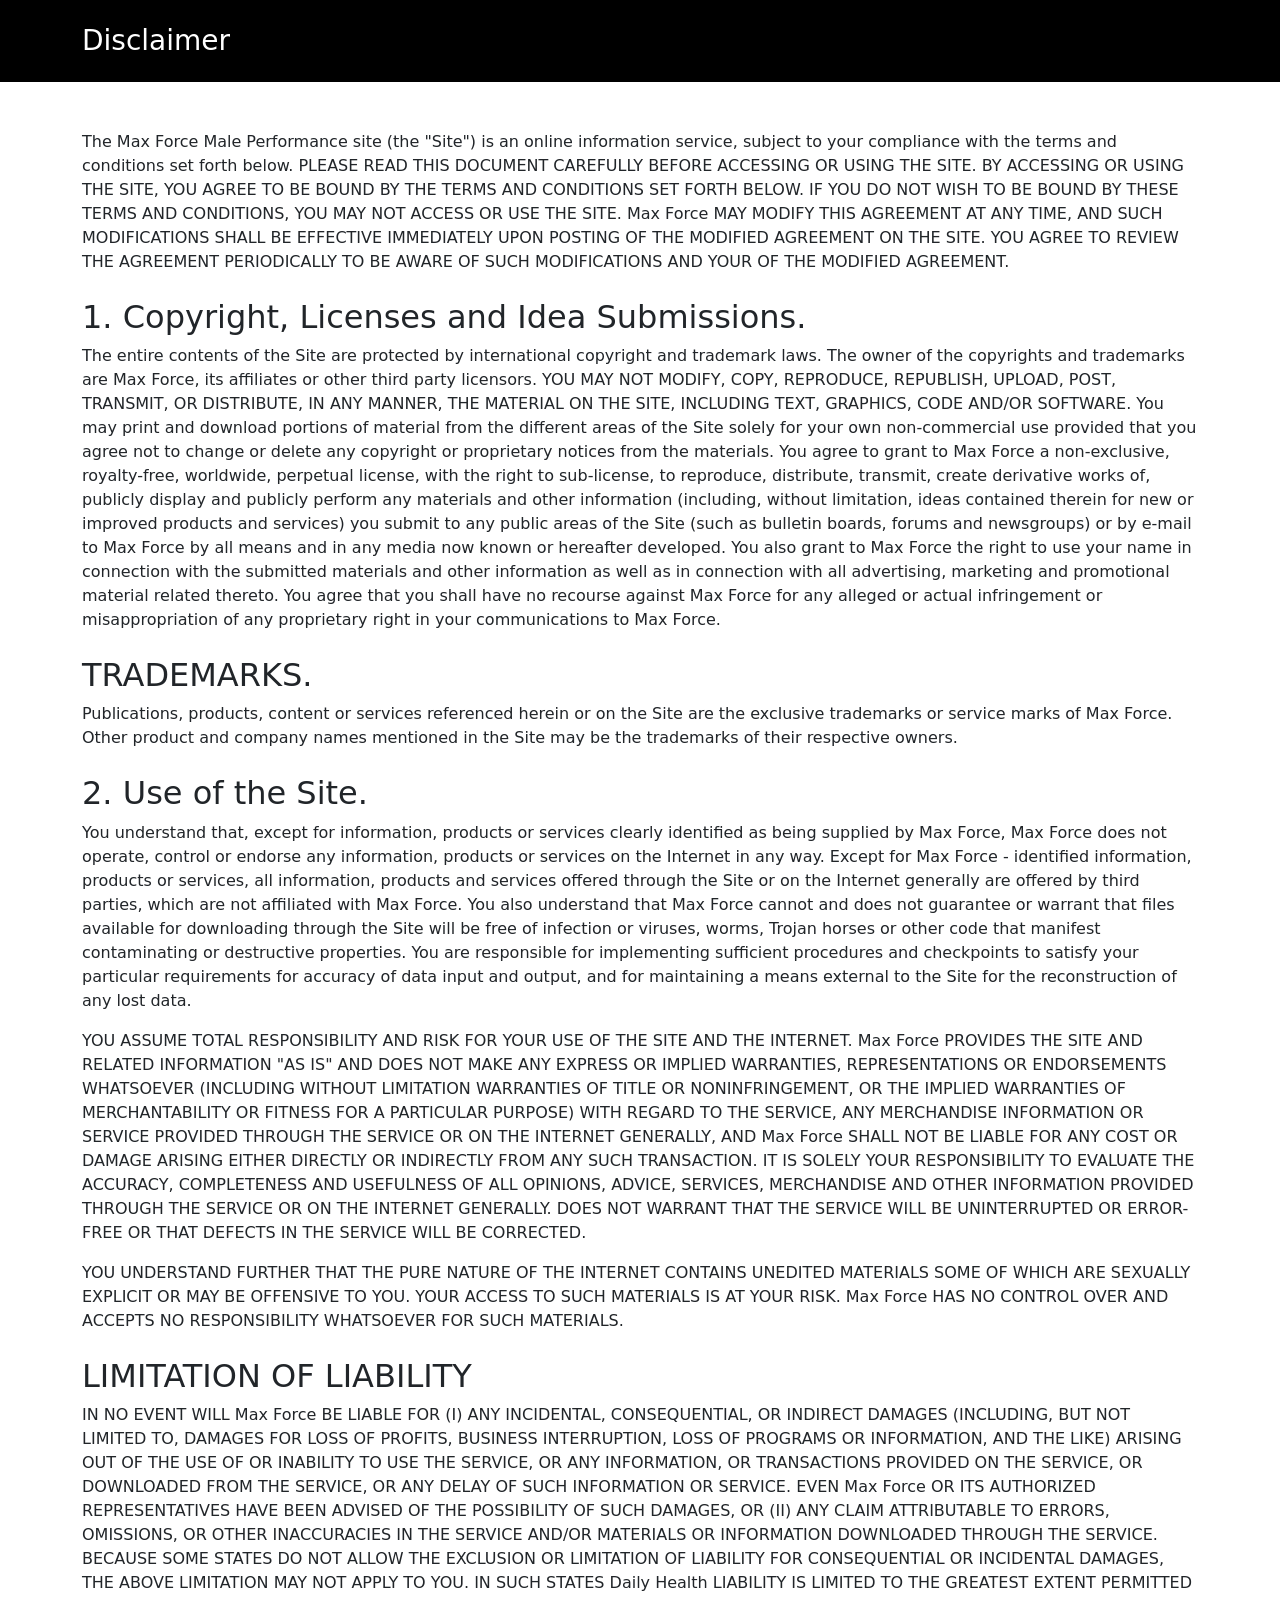
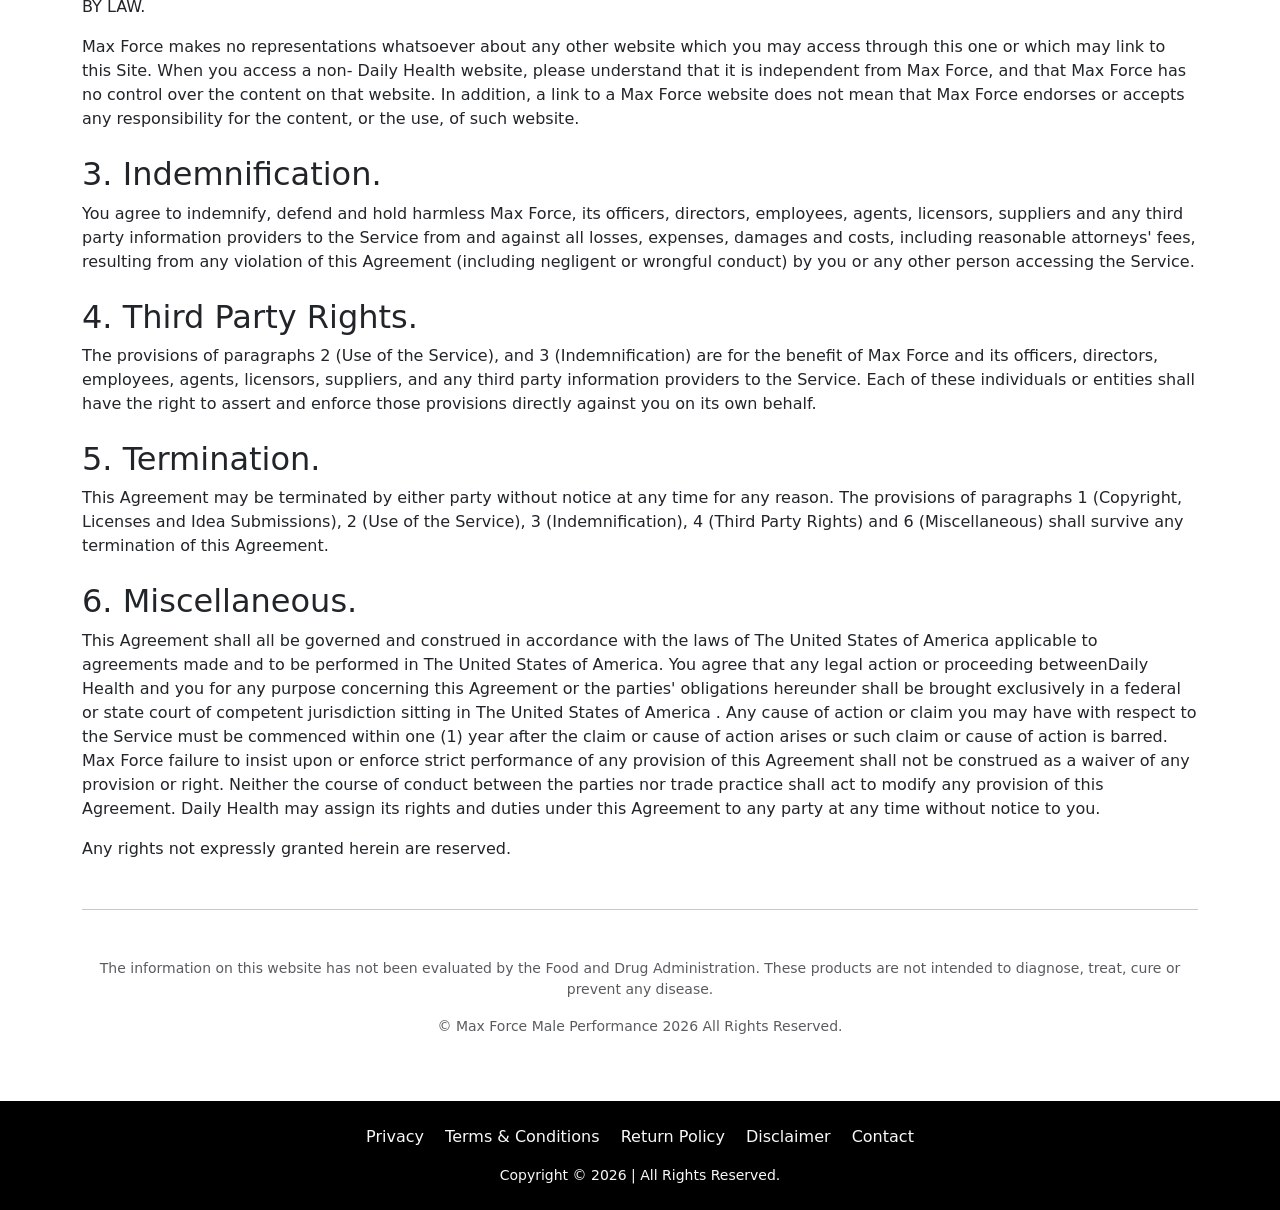
<file: Disclaimer.html>
<!DOCTYPE html>
<html lang="en">
<head>
  <meta charset="UTF-8">
  <title>Disclaimer</title>
  <meta name="viewport" content="width=device-width, initial-scale=1">
  <!-- Bootstrap CSS -->
  <link href="https://cdn.jsdelivr.net/npm/bootstrap@5.3.0/dist/css/bootstrap.min.css" rel="stylesheet">
</head>
<body>

  <!-- Header -->
  <header class="bg-black text-white py-4">
    <div class="container">
      <h1 class="h3 m-0">Disclaimer</h1>
    </div>
  </header>

  <!-- Main Content -->
  <main class="container py-5">
    <p>The Max Force Male Performance site (the "Site") is an online information service, subject to your compliance with the terms and conditions set forth below. PLEASE READ THIS DOCUMENT CAREFULLY BEFORE ACCESSING OR USING THE SITE. BY ACCESSING OR USING THE SITE, YOU AGREE TO BE BOUND BY THE TERMS AND CONDITIONS SET FORTH BELOW. IF YOU DO NOT WISH TO BE BOUND BY THESE TERMS AND CONDITIONS, YOU MAY NOT ACCESS OR USE THE SITE. Max Force MAY MODIFY THIS AGREEMENT AT ANY TIME, AND SUCH MODIFICATIONS SHALL BE EFFECTIVE IMMEDIATELY UPON POSTING OF THE MODIFIED AGREEMENT ON THE SITE. YOU AGREE TO REVIEW THE AGREEMENT PERIODICALLY TO BE AWARE OF SUCH MODIFICATIONS AND YOUR OF THE MODIFIED AGREEMENT.</p>
    

    <h2 class="mt-4">1. Copyright, Licenses and Idea Submissions.</h2>
    <p>The entire contents of the Site are protected by international copyright and trademark laws. The owner of the copyrights and trademarks are Max Force, its affiliates or other third party licensors. YOU MAY NOT MODIFY, COPY, REPRODUCE, REPUBLISH, UPLOAD, POST, TRANSMIT, OR DISTRIBUTE, IN ANY MANNER, THE MATERIAL ON THE SITE, INCLUDING TEXT, GRAPHICS, CODE AND/OR SOFTWARE. You may print and download portions of material from the different areas of the Site solely for your own non-commercial use provided that you agree not to change or delete any copyright or proprietary notices from the materials. You agree to grant to Max Force a non-exclusive, royalty-free, worldwide, perpetual license, with the right to sub-license, to reproduce, distribute, transmit, create derivative works of, publicly display and publicly perform any materials and other information (including, without limitation, ideas contained therein for new or improved products and services) you submit to any public areas of the Site (such as bulletin boards, forums and newsgroups) or by e-mail to Max Force by all means and in any media now known or hereafter developed. You also grant to Max Force the right to use your name in connection with the submitted materials and other information as well as in connection with all advertising, marketing and promotional material related thereto. You agree that you shall have no recourse against Max Force for any alleged or actual infringement or misappropriation of any proprietary right in your communications to Max Force.</p>
    

    <h2 class="mt-4">TRADEMARKS.</h2>
    <p>Publications, products, content or services referenced herein or on the Site are the exclusive trademarks or service marks of Max Force. Other product and company names mentioned in the Site may be the trademarks of their respective owners.</p>

    <h2 class="mt-4">2. Use of the Site.</h2>
    <p>You understand that, except for information, products or services clearly identified as being supplied by Max Force, Max Force does not operate, control or endorse any information, products or services on the Internet in any way. Except for Max Force - identified information, products or services, all information, products and services offered through the Site or on the Internet generally are offered by third parties, which are not affiliated with Max Force. You also understand that Max Force cannot and does not guarantee or warrant that files available for downloading through the Site will be free of infection or viruses, worms, Trojan horses or other code that manifest contaminating or destructive properties. You are responsible for implementing sufficient procedures and checkpoints to satisfy your particular requirements for accuracy of data input and output, and for maintaining a means external to the Site for the reconstruction of any lost data.</p>
    <p>YOU ASSUME TOTAL RESPONSIBILITY AND RISK FOR YOUR USE OF THE SITE AND THE INTERNET. Max Force PROVIDES THE SITE AND RELATED INFORMATION "AS IS" AND DOES NOT MAKE ANY EXPRESS OR IMPLIED WARRANTIES, REPRESENTATIONS OR ENDORSEMENTS WHATSOEVER (INCLUDING WITHOUT LIMITATION WARRANTIES OF TITLE OR NONINFRINGEMENT, OR THE IMPLIED WARRANTIES OF MERCHANTABILITY OR FITNESS FOR A PARTICULAR PURPOSE) WITH REGARD TO THE SERVICE, ANY MERCHANDISE INFORMATION OR SERVICE PROVIDED THROUGH THE SERVICE OR ON THE INTERNET GENERALLY, AND Max Force SHALL NOT BE LIABLE FOR ANY COST OR DAMAGE ARISING EITHER DIRECTLY OR INDIRECTLY FROM ANY SUCH TRANSACTION. IT IS SOLELY YOUR RESPONSIBILITY TO EVALUATE THE ACCURACY, COMPLETENESS AND USEFULNESS OF ALL OPINIONS, ADVICE, SERVICES, MERCHANDISE AND OTHER INFORMATION PROVIDED THROUGH THE SERVICE OR ON THE INTERNET GENERALLY. DOES NOT WARRANT THAT THE SERVICE WILL BE UNINTERRUPTED OR ERROR-FREE OR THAT DEFECTS IN THE SERVICE WILL BE CORRECTED.</p>
    <p>YOU UNDERSTAND FURTHER THAT THE PURE NATURE OF THE INTERNET CONTAINS UNEDITED MATERIALS SOME OF WHICH ARE SEXUALLY EXPLICIT OR MAY BE OFFENSIVE TO YOU. YOUR ACCESS TO SUCH MATERIALS IS AT YOUR RISK. Max Force HAS NO CONTROL OVER AND ACCEPTS NO RESPONSIBILITY WHATSOEVER FOR SUCH MATERIALS.</p>
    
    <h2 class="mt-4">LIMITATION OF LIABILITY</h2>
    <p>IN NO EVENT WILL Max Force BE LIABLE FOR (I) ANY INCIDENTAL, CONSEQUENTIAL, OR INDIRECT DAMAGES (INCLUDING, BUT NOT LIMITED TO, DAMAGES FOR LOSS OF PROFITS, BUSINESS INTERRUPTION, LOSS OF PROGRAMS OR INFORMATION, AND THE LIKE) ARISING OUT OF THE USE OF OR INABILITY TO USE THE SERVICE, OR ANY INFORMATION, OR TRANSACTIONS PROVIDED ON THE SERVICE, OR DOWNLOADED FROM THE SERVICE, OR ANY DELAY OF SUCH INFORMATION OR SERVICE. EVEN Max Force OR ITS AUTHORIZED REPRESENTATIVES HAVE BEEN ADVISED OF THE POSSIBILITY OF SUCH DAMAGES, OR (II) ANY CLAIM ATTRIBUTABLE TO ERRORS, OMISSIONS, OR OTHER INACCURACIES IN THE SERVICE AND/OR MATERIALS OR INFORMATION DOWNLOADED THROUGH THE SERVICE. BECAUSE SOME STATES DO NOT ALLOW THE EXCLUSION OR LIMITATION OF LIABILITY FOR CONSEQUENTIAL OR INCIDENTAL DAMAGES, THE ABOVE LIMITATION MAY NOT APPLY TO YOU. IN SUCH STATES Daily Health LIABILITY IS LIMITED TO THE GREATEST EXTENT PERMITTED BY LAW.</p>
    <p>Max Force makes no representations whatsoever about any other website which you may access through this one or which may link to this Site. When you access a non- Daily Health website, please understand that it is independent from Max Force, and that Max Force has no control over the content on that website. In addition, a link to a Max Force website does not mean that Max Force endorses or accepts any responsibility for the content, or the use, of such website.</p>

    <h2 class="mt-4">3. Indemnification.</h2>
    <p>You agree to indemnify, defend and hold harmless Max Force, its officers, directors, employees, agents, licensors, suppliers and any third party information providers to the Service from and against all losses, expenses, damages and costs, including reasonable attorneys' fees, resulting from any violation of this Agreement (including negligent or wrongful conduct) by you or any other person accessing the Service.</p>

    <h2 class="mt-4">4. Third Party Rights.</h2>
    <p>The provisions of paragraphs 2 (Use of the Service), and 3 (Indemnification) are for the benefit of Max Force and its officers, directors, employees, agents, licensors, suppliers, and any third party information providers to the Service. Each of these individuals or entities shall have the right to assert and enforce those provisions directly against you on its own behalf.</p>
    
    <h2 class="mt-4">5. Termination.</h2>
    <p>This Agreement may be terminated by either party without notice at any time for any reason. The provisions of paragraphs 1 (Copyright, Licenses and Idea Submissions), 2 (Use of the Service), 3 (Indemnification), 4 (Third Party Rights) and 6 (Miscellaneous) shall survive any termination of this Agreement.</p>
    
    <h2 class="mt-4">6. Miscellaneous.</h2>
    <p>This Agreement shall all be governed and construed in accordance with the laws of The United States of America applicable to agreements made and to be performed in The United States of America. You agree that any legal action or proceeding betweenDaily Health and you for any purpose concerning this Agreement or the parties' obligations hereunder shall be brought exclusively in a federal or state court of competent jurisdiction sitting in The United States of America . Any cause of action or claim you may have with respect to the Service must be commenced within one (1) year after the claim or cause of action arises or such claim or cause of action is barred. Max Force failure to insist upon or enforce strict performance of any provision of this Agreement shall not be construed as a waiver of any provision or right. Neither the course of conduct between the parties nor trade practice shall act to modify any provision of this Agreement. Daily Health may assign its rights and duties under this Agreement to any party at any time without notice to you.</p>
    <p>Any rights not expressly granted herein are reserved.</p>

    <hr class="my-5">

    <p class="text-center small text-muted">The information on this website has not been evaluated by the Food and Drug Administration. These products are not intended to diagnose, treat, cure or prevent any disease.</p>
    <p class="text-center small text-muted">&copy; Max Force Male Performance 2026 All Rights Reserved.</p>
  </main>
  <footer class="bg-black py-4">
    <div class="container text-center">

      <!-- Footer Links -->
        <ul class="list-inline mb-3">
            <li class="list-inline-item mx-2">
                <a href="privacy.html" class="text-decoration-none text-light">Privacy</a>
            </li>
            <li class="list-inline-item mx-2">
                <a href="terms.html" class="text-decoration-none text-light">Terms & Conditions</a>
            </li>
            <li class="list-inline-item mx-2">
                <a href="return-policy.html" class="text-decoration-none text-light">Return Policy</a>
            </li>
            <li class="list-inline-item mx-2">
                <a href="disclaimer.html" class="text-decoration-none text-light">Disclaimer</a>
            </li>
            <li class="list-inline-item mx-2">
                <a href="contact.html" class="text-decoration-none text-light">Contact</a>
            </li>
        </ul>

      <!-- Copyright -->
      <p class="mb-0 text-light small">
        Copyright &copy; <script>document.write(new Date().getFullYear());</script> | All&nbsp;Rights&nbsp;Reserved.
      </p>

    </div>
  </footer>
<script type="module" src="https://static.cloudflareinsights.com/beacon.min.js/v31edd6df95cf4e85bb4c19e7a9bdbcba1788362987495" integrity="sha512-iIg7k2xntmwu6/uSb5tpc/hySgZc4eoL31yB29W6tJFo2akwjPWcEqnCEdJvGexCL0KEQwVYv5BlowfhVz26hg==" data-cf-beacon='{"version":"2024.11.0","token":"b7c15a87a0fb43bd9e6bd5182fd1d475","r":1,"spa":2}' crossorigin="anonymous"></script>
</body>
</html>
</file>
